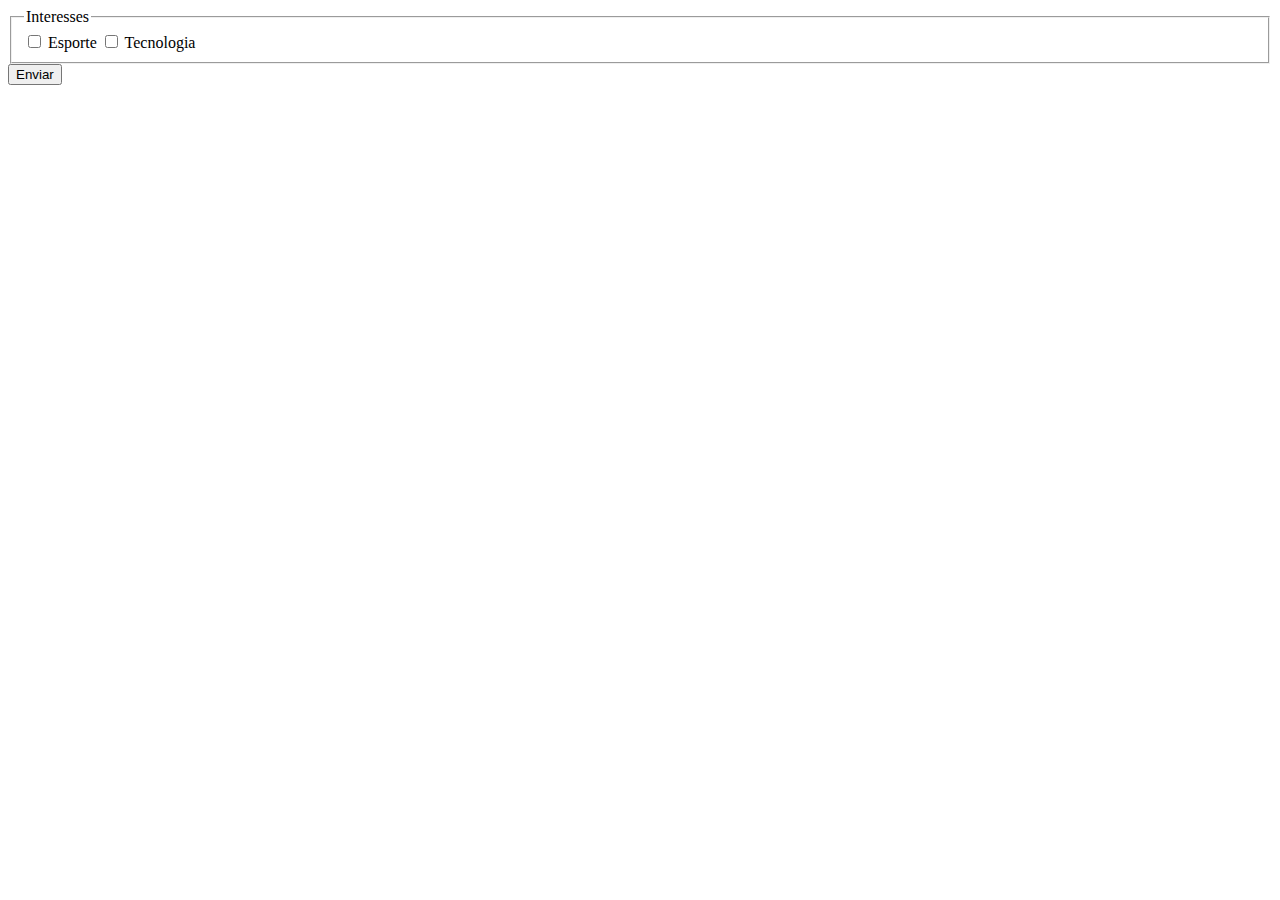
<file: index.html>
<!DOCTYPE html>
<html lang="en">
<head>
  <meta charset="UTF-8">
  <meta name="viewport" content="width=device-width, initial-scale=1.0">
  <title>Document</title>
</head>
<body>
  <!-- <form>
    <label for="nome">Nome:</label>
    <input required id="nome" type="email" placeholder="carla@gmail.com" disabled />

    <label for="senha">Senha:</label>
    <input required type="password" id="senha" maxlength="5"/>

    <label for="idade">Sua idade:</label>
    <input type="number" id="idade" />

    <label for="curriculo">Currículo:</label>
    <input type="file" id="curriculo" />

    <label for="cor-favorita">Cor favorita:</label>
    <input type="color" id="cor-favorita" />

    <input type="hidden" id="id" />

    <button type="submit">Enviar</button>
  </form> -->

  <!-- <form>
    <fieldset>
      <legend>Informações pessoais</legend>

      <label for="nome">Nome:</label>
      <input type="text" id="nome">

      <label for="email">E-mail:</label>
      <input type="email" id="email">
    </fieldset>

    <fieldset>
      <legend>Endereço</legend>

      <label for="endereco">Endereço:</label>
      <input type="text" id="endereco">

      <label for="cidade">Cidade:</label>
      <input type="text" id="cidade">
    </fieldset>

    <fieldset>
      <legend>Esporte favorito</legend>
      <input type="radio" name="esporte" />
      <label for="">Futebol</label>

      <input type="radio" name="esporte" checked />
      <label for="">Basquete</label>

      <input type="radio" name="esporte" />
      <label for="">Tênis</label>
    </fieldset>

    
  </form> -->
  
  <form id="interessesForm">
    <fieldset>
      <legend>Interesses</legend>

      <input id="esporte" type="checkbox" name="interesses" />
      <label for="esporte">Esporte</label>

      <input id="tecnologia" type="checkbox" name="interesses" />
      <label for="tecnologia">Tecnologia</label>
    </fieldset>

    <span>Escolha pelo menos um interesse</span>

    <button type="submit">Enviar</button>
  </form>
  <script>
    const form = document.getElementById('interessesForm')
    const span = document.querySelector('span')

    form.addEventListener('submit', (event) => {
      const checkboxes = document.querySelectorAll('input[name="interesses"]:checked')
      console.log(checkboxes)

      if (checkboxes.length === 0) {
        event.preventDefault()

        span.classList.add('error')
      }
    })
  </script>

  <style>
    span {
      display: none;
    }

    .error {
      color: red;
      padding: 10px 0;
      display: block;
    }
  </style>
</body>
</html>
</file>
